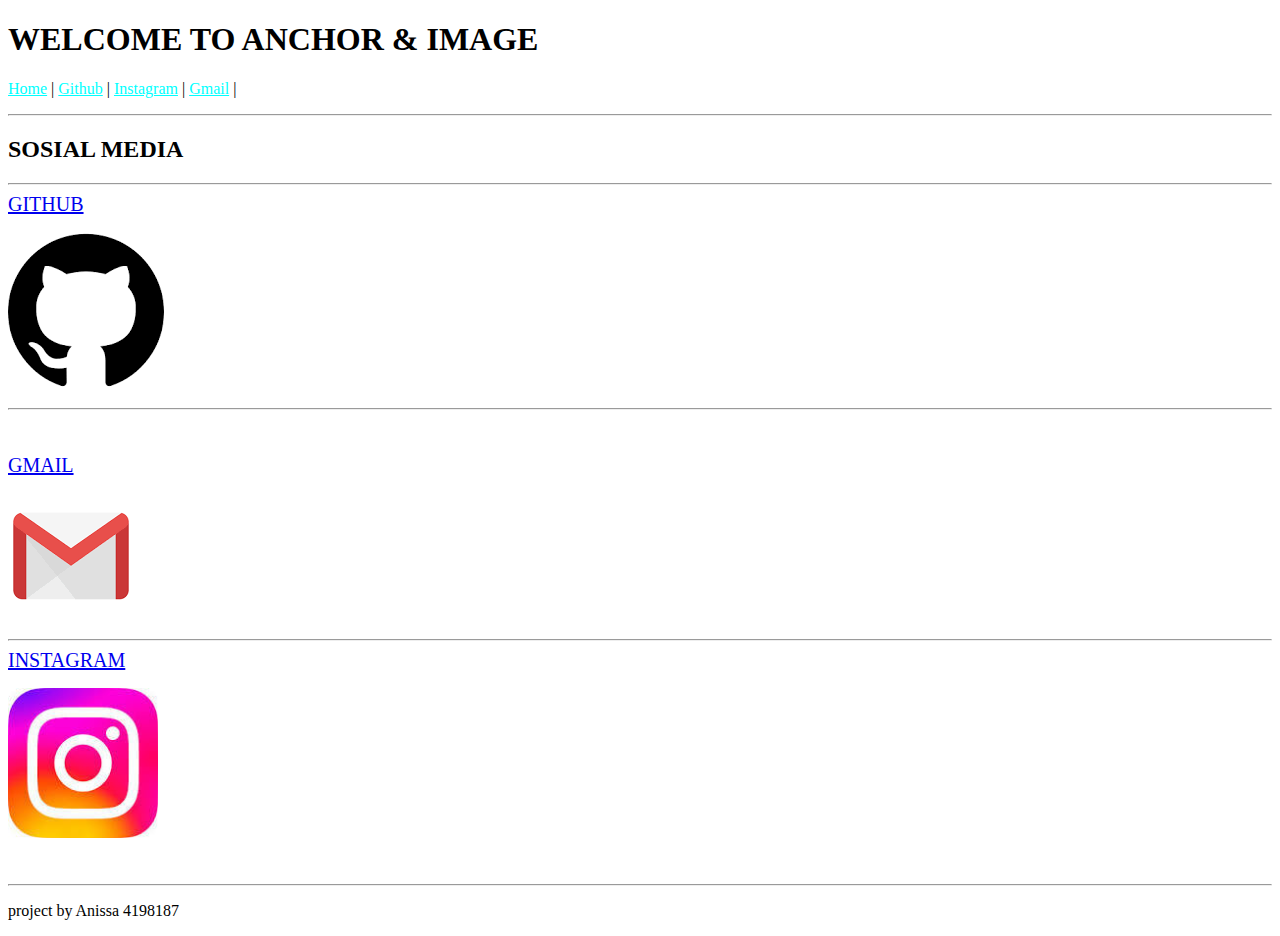
<file: pages/anchor-image.html>
<!DOCTYPE html>
<html lang ="en">
<head>
  <meta charset="UTF-8">
  <meta http-equiv="X-UA-Compatible" content="IE=edge" >
  <meta name="viewport" content="width=device-width, initial-scale=1.0">
  <title>Anchor Dan Image</title>
</head>
<body>
<h1>WELCOME TO ANCHOR & IMAGE </h1>
<p>
  <a href="index.html" style="color:aqua">Home</a> |
  <a href="https://github.com/anissa4198187" style="color:aqua">Github</a> |
  <a href="https://www.instagram.com/____nayyzzz" style="color:aqua;">Instagram</a> |
  <a href="https://mail.google.com/mail/" style="color:aqua;">Gmail</a> |
  

</p>
<hr>
    <h2>SOSIAL MEDIA </h2>
    <hr>
    <a href="https://github.com/anissa4198187/" title="GITHUB" style="font-size:20px;">GITHUB</a>
    <p><img src="./github.png" alt</p>
    <br>
    <hr>  
    <br> 
     <br>
     <a href="https://mail.google.com/mail//" title="GITHUB" style="font-size:20px;">GMAIL</a>
    <p><img src="./email.png" alt</p>
     <hr>   
     <a href="https://instagram.com/_____naayyy" title="INSTAGRAM" style="font-size:20px;">INSTAGRAM</a>
    <p><img src="instagram.jpeg" title="belajar HTML" alt="belajar HTML"  width="150px" height="150px"/></p><br>
        <hr>
    <p> project by Anissa 4198187
        </p>
    </body>
</html>
</file>
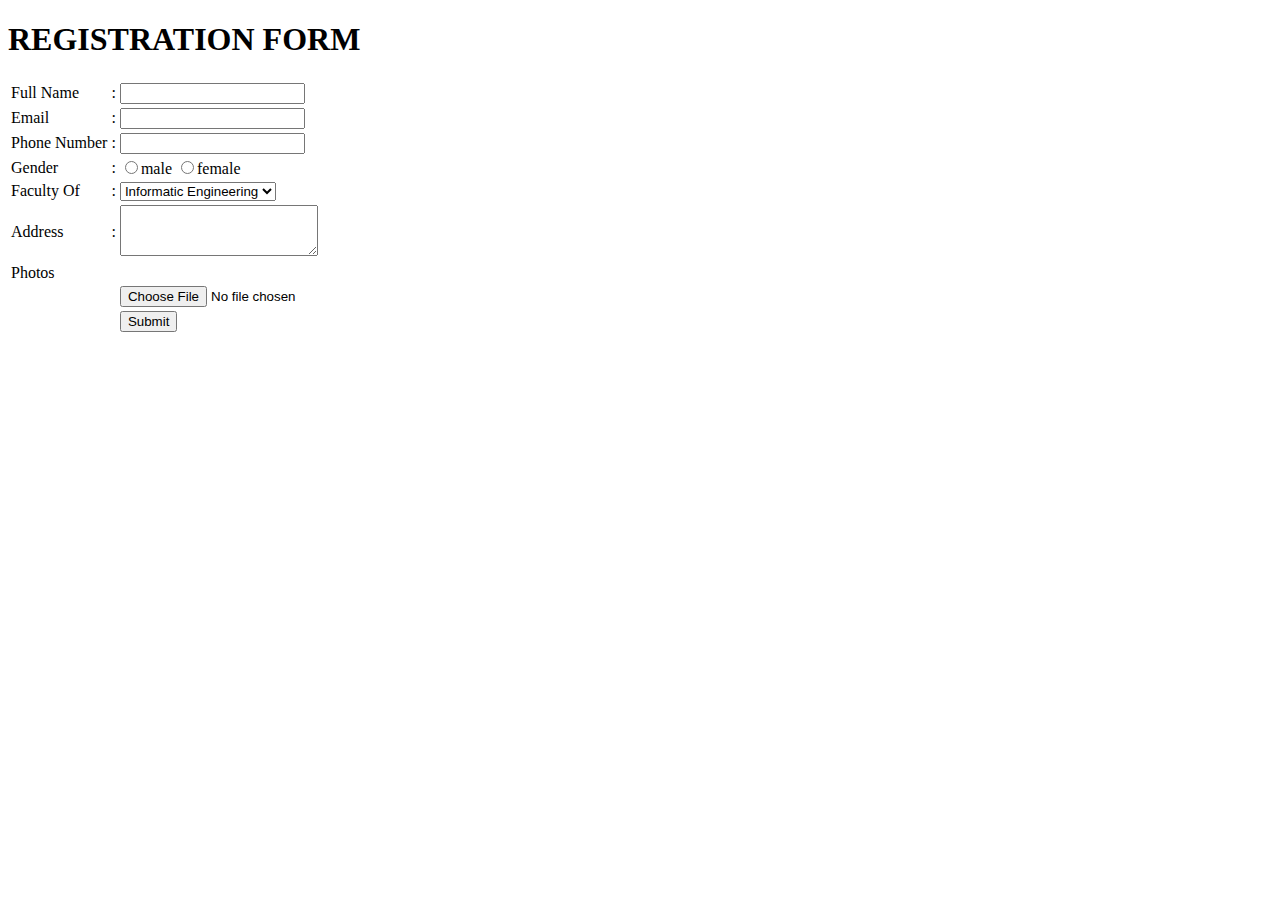
<file: pages/formpendaftaran.html>
<!DOCTYPE html>
<html lang="en">
<head>
    <meta charset="UTF-8">
    <meta http-equiv="X-UA-Compatible" content="IE=edge">
    <meta name="viewport" content="width=device-width, initial-scale=1.0">
    <title>FORM PENDAFTARAN</title>
</head>
<body>
    <h1>REGISTRATION FORM</h1>
</body>
<table>

    <tr>
        <td>Full Name</td>
        <td>:</td>
        <td><input type="text"></td>
    </tr>
    
    <tr>
        <td>Email</td>
        <td>:</td>
        <td><input type="text"></td>
    </tr>
    
    <tr>
        <td>Phone Number</td>
        <td>:</td>
        <td><input type="text"></td>
    </tr>
    
    <tr>
        <td>Gender</td>
        <td>:</td>
        <td><input type="radio" name='jenis_kelamin' value='pria'/>male
        <input type="radio" name='jenis_kelamin' value='perempuan'/>female</td>
    </tr>
    
    <tr>
        <td>Faculty Of</td>
        <td>:</td>
        <td><select>
        <option>Informatic Engineering</option>
        <option>Software Engineering</option>
        <option>Information System</option>
        <option>DKV</option>
        </select></td>
        </tr>

    <tr>
        <td>Address</td>
        <td>:</td>
        <td><textarea cols="22" rows="3" ></textarea></td>
    </tr>

    <tr>
        <td>Photos</td>
    <tr><td><td/><td><input type="file" value="upload image"/></td>
    </tr>
    
    <tr>
    <td>&nbsp;</td>
    <td>&nbsp;</td>
    <td><input type="submit" name="submit" value="Submit"/>
    </td>
    </tr>
    </table>
</html>
</file>
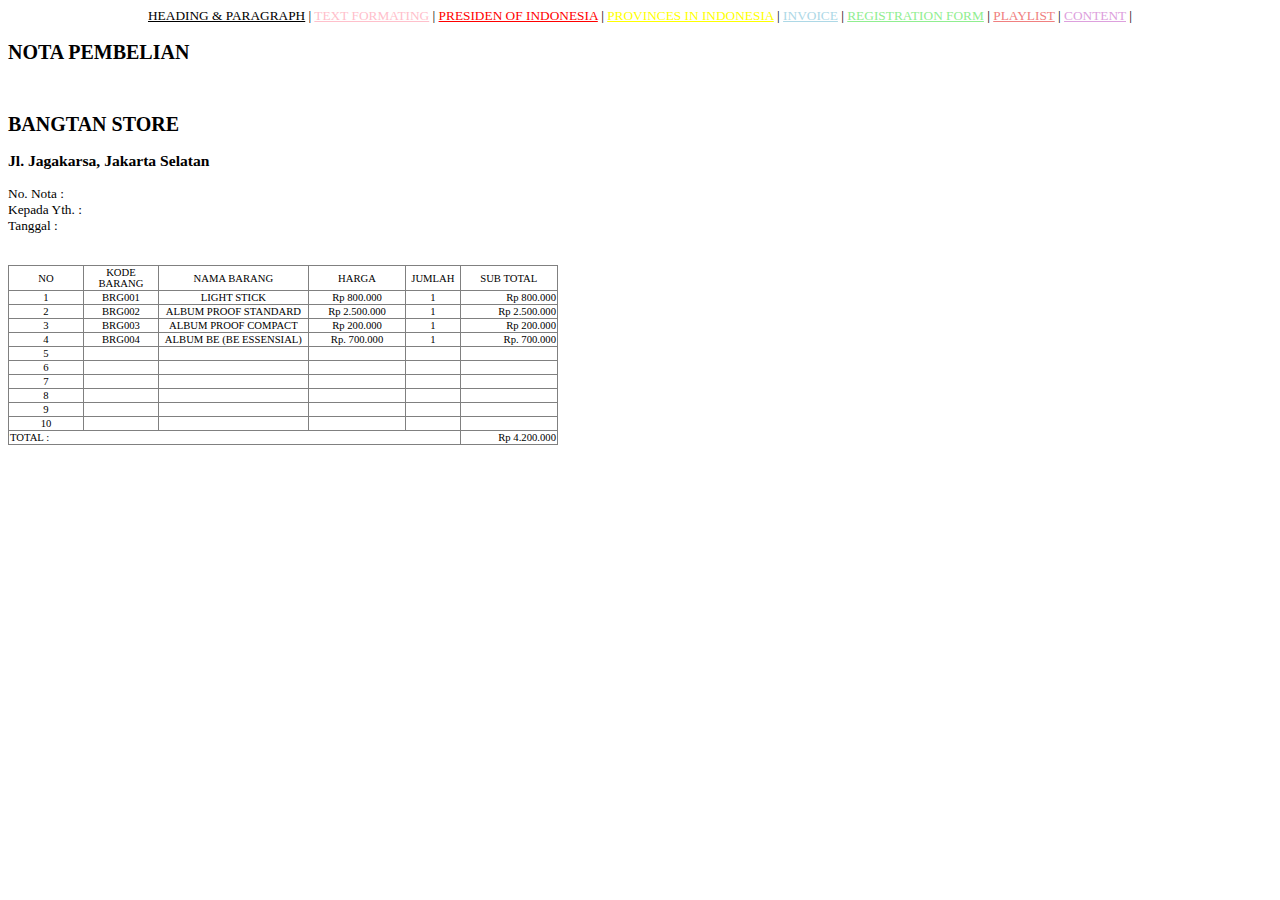
<file: pages/notapembelian.html>
<html>
    <body>
        <nav>
            <center> 
            <a href="./pages/heading-paragraf.html" style="color:black">HEADING & PARAGRAPH</a> |
            <a href="./pages/textformating.html" style="color:pink">TEXT FORMATING</a> |
            <a href="./pages/ordered-list.html" style="color:red;">PRESIDEN OF INDONESIA</a> |
            <a href="./pages/unordered-list.html" style="color:yellow;">PROVINCES IN INDONESIA</a> |
            <a href="./notapembelian.html" style="color:lightblue">INVOICE</a> |
            <a href="./formpendaftaran.html" style="color:lightgreen;">REGISTRATION FORM</a> |
            <a href="./playlist.html" style="color:lightcoral;">PLAYLIST</a> |
            <a href="./bangtan.html" style="color:plum;">CONTENT</a> |
        </center> 
        </nav>
    </body>
<head>
<title>NOTA PEMBELIAN</title>
<style>
#tabel
{
font-size:15px;
border-collapse:collapse;
}
#tabel  td
{
padding-left:5px;
border: 1px solid black;
}
</style>
</head>
<body style='font-family:tahoma; font-size:10pt;'>
    <div id="invoice-POS">
        <h2>NOTA PEMBELIAN</h2>
        </div>
        <br>
    <div id="mid">
        <h2>BANGTAN STORE</h2>
        <h3>Jl. Jagakarsa, Jakarta Selatan</h3>
        <p> 
        No. Nota : </br>
        Kepada Yth. : </br>
        Tanggal : </br>
        </p>
        </div>
    </div>

<br>
<table style='width:550px; font-size:8pt; font-family:calibri; border-collapse: collapse;' border = '0'>
<td width='70%' align='left' style='padding-right:80px; vertical-align:top'>

</td>

</table>

<table cellspacing='0' style='width:550px; font-size:8pt; font-family:calibri;  border-collapse: collapse;' border='1'>
<tr align='center'>
<td width='10%'>NO</td>
<td width='10%'>KODE BARANG</td>
<td width='20%'>NAMA BARANG</td>
<td width='13%'>HARGA</td>
<td width='4%'>JUMLAH</td>
<td width='13%'>SUB TOTAL</td>

<tr align='center'>
<td>1</td>
<td>BRG001</td>
<td>LIGHT STICK</td>
<td>Rp 800.000</td>
<td>1</td>
<td style='text-align:right'>Rp 800.000</td>
<tr align='center'>
    <td>2</td>
    <td>BRG002</td>
    <td>ALBUM PROOF STANDARD</td>
    <td>Rp 2.500.000</td>
    <td>1</td>
    <td style='text-align:right'>Rp 2.500.000</td>
    <tr align='center'>
    <td>3</td>
    <td>BRG003</td>
    <td>ALBUM PROOF COMPACT</td>
    <td>Rp 200.000</td>
    <td>1</td>
    <td style='text-align:right'>Rp 200.000</td>
    <tr align='center'>
    <td>4</td>
    <td>BRG004</td>
    <td>ALBUM BE (BE ESSENSIAL)</td>
    <td>Rp. 700.000</td>
    <td>1</td>
    <td style='text-align:right'>Rp. 700.000</td>
    <tr align='center'>
    <td>5</td>
    <td></td>
    <td></td>
    <td></td>
    <td></td>
    <td style='text-align:right'></td>
    <tr align='center'>
    <td>6</td>
    <td></td>
    <td></td>
    <td></td>
    <td></td>
    <td style='text-align:right'>
    <tr align='center'>
    <td>7</td>
    <td></td>
    <td></td>
    <td></td>
    <td></td>
    <td style='text-align:right'>
    <tr align='center'>
    <td>8</td>
    <td></td>
    <td></td>
    <td></td>
    <td></td>
    <td style='text-align:right'>
    <tr align='center'>
    <td>9</td>
    <td></td>
    <td></td>
    <td></td>
    <td></td>
    <td style='text-align:right'>
    <tr align='center'>
    <td>10</td>
    <td></td>
    <td></td>
    <td></td>
    <td></td>
<tr>
<td colspan = '5'><div style='text-align:left'>TOTAL : </div></td>
<td style='text-align:right'>Rp 4.200.000</td>
</tr>
</table>
</body>
</html>
</file>
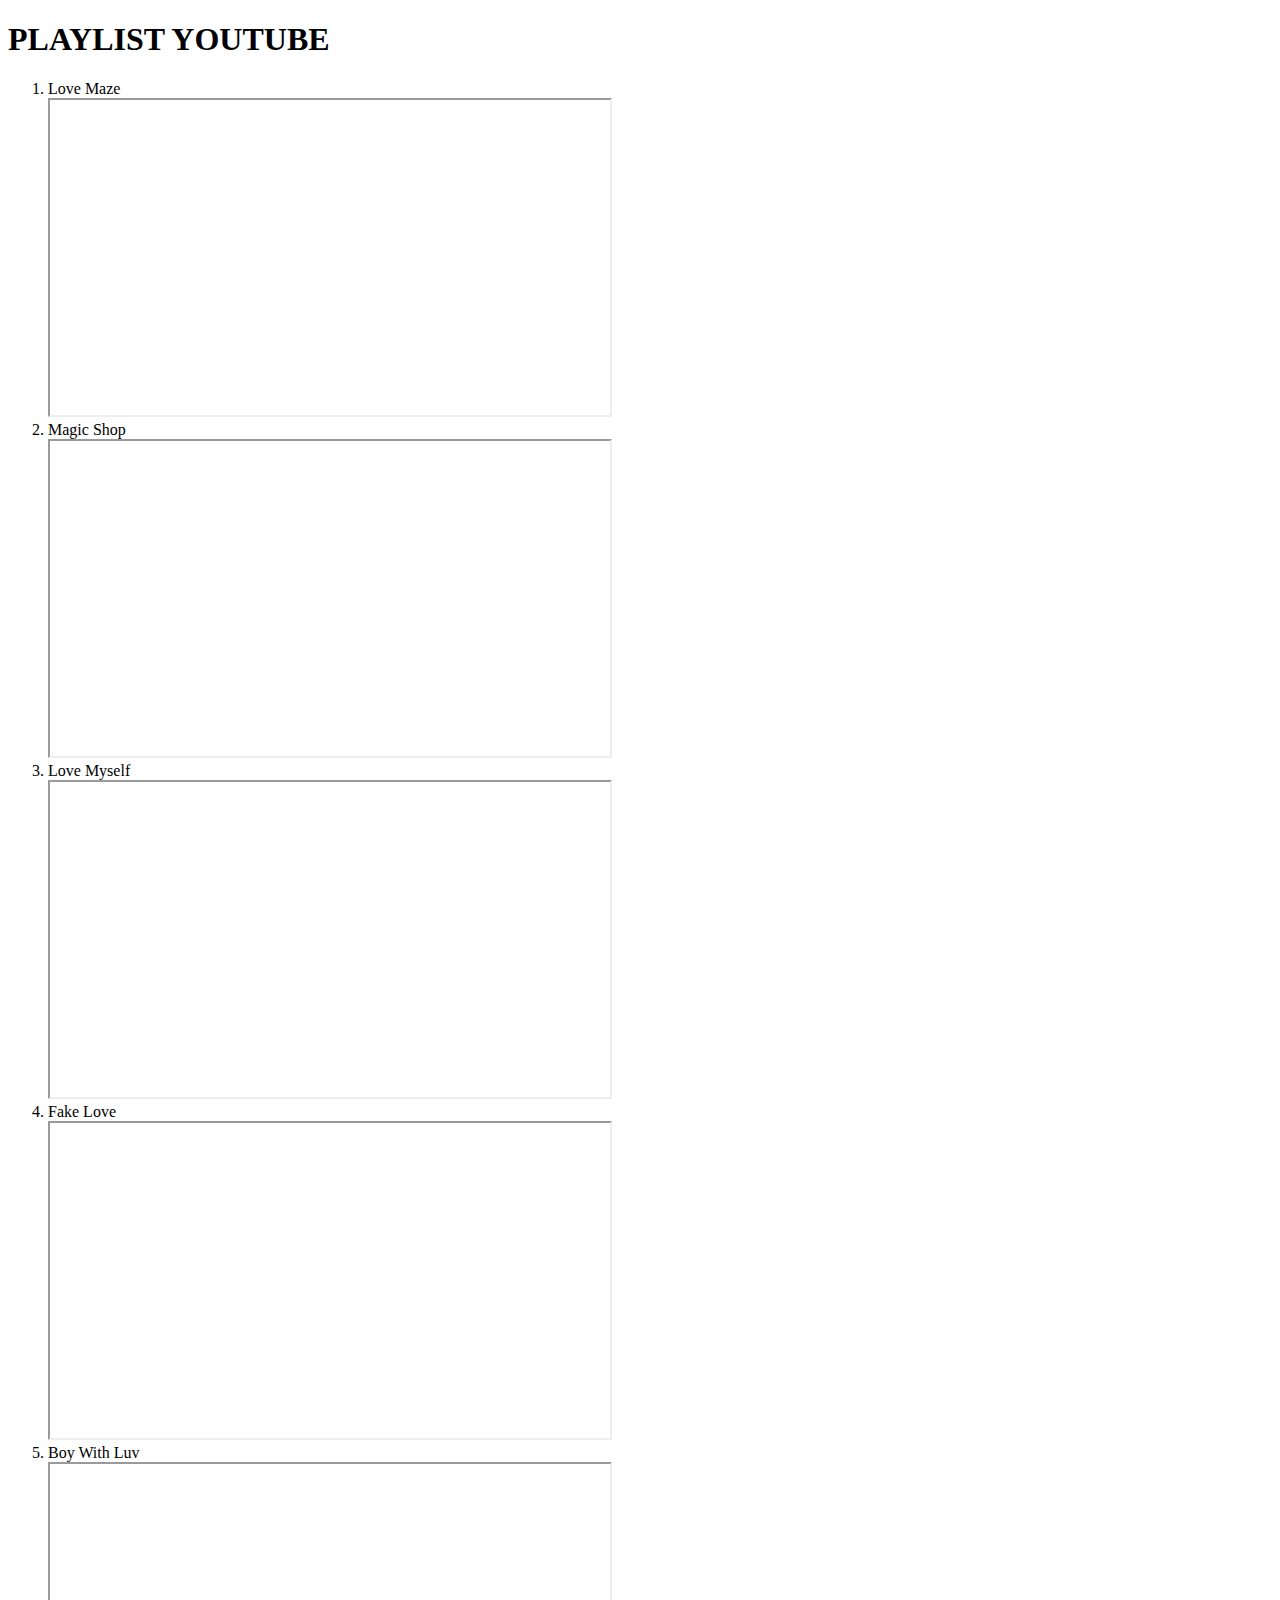
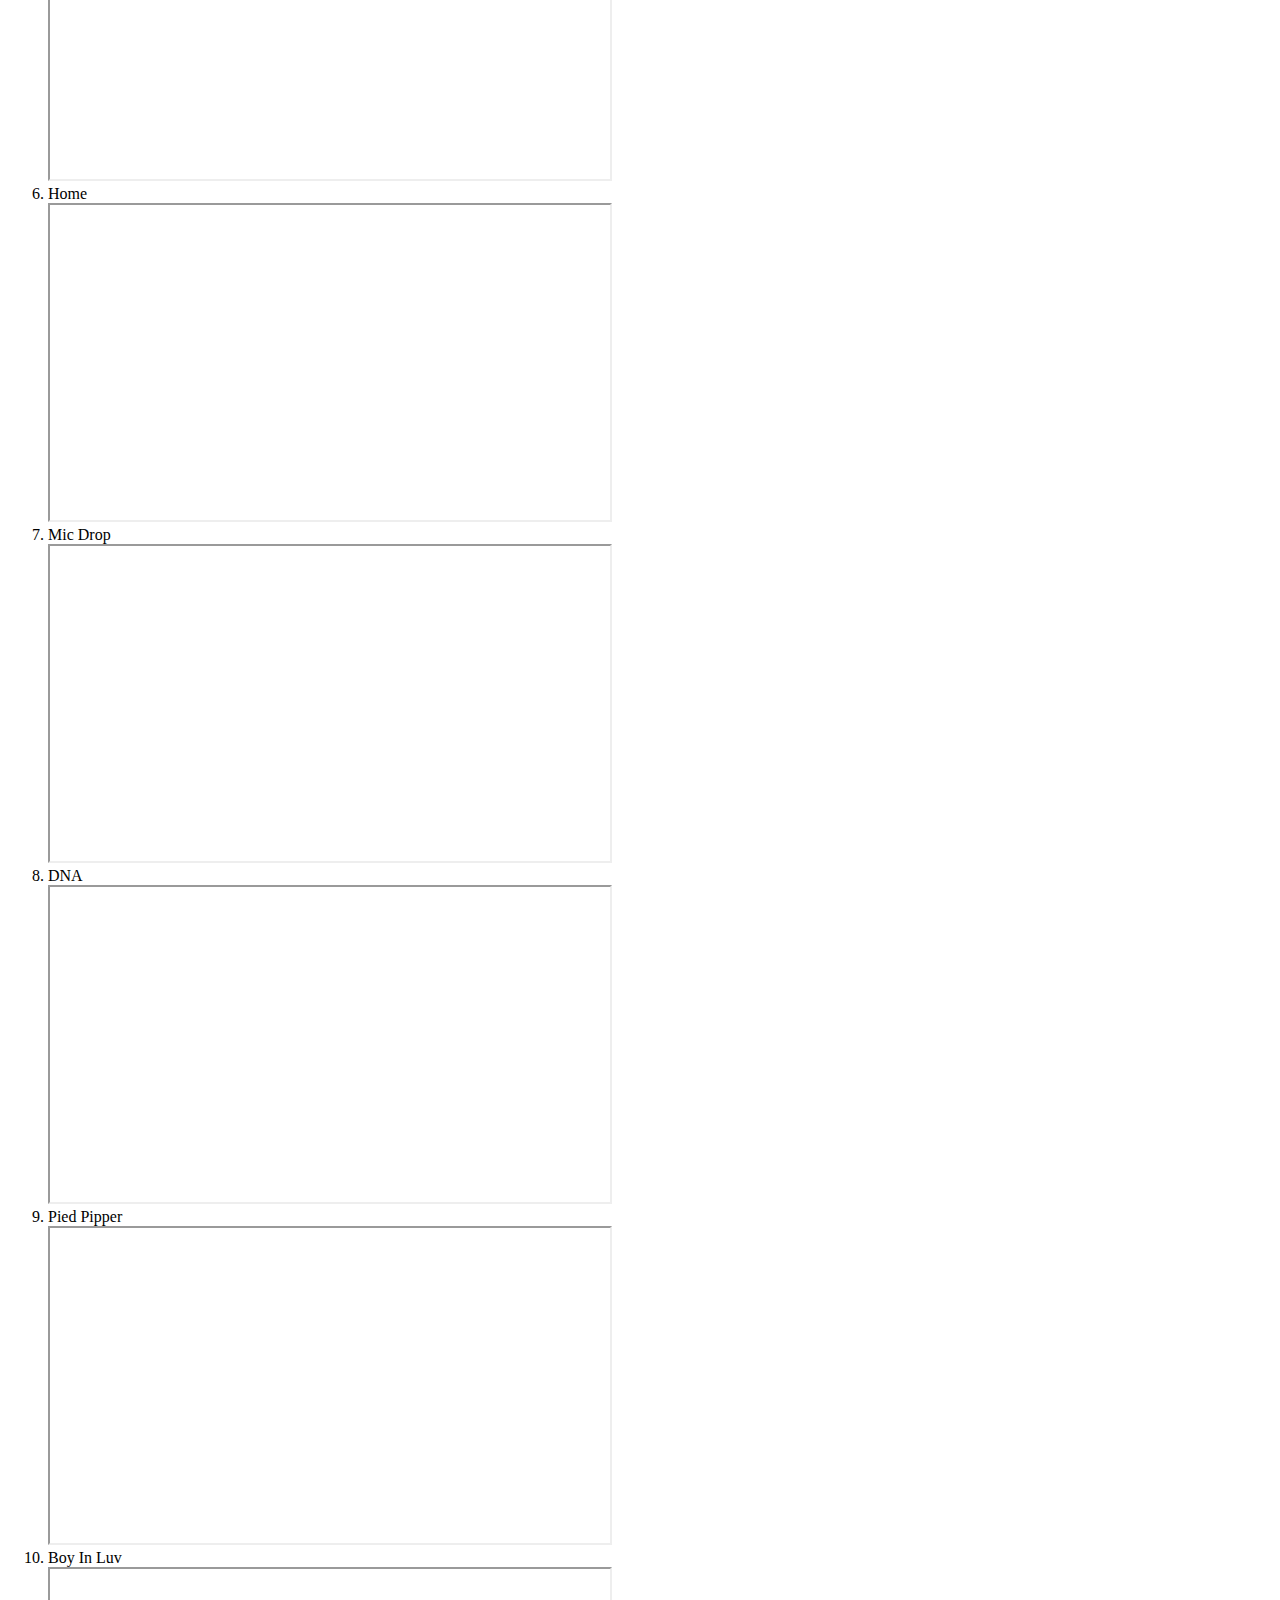
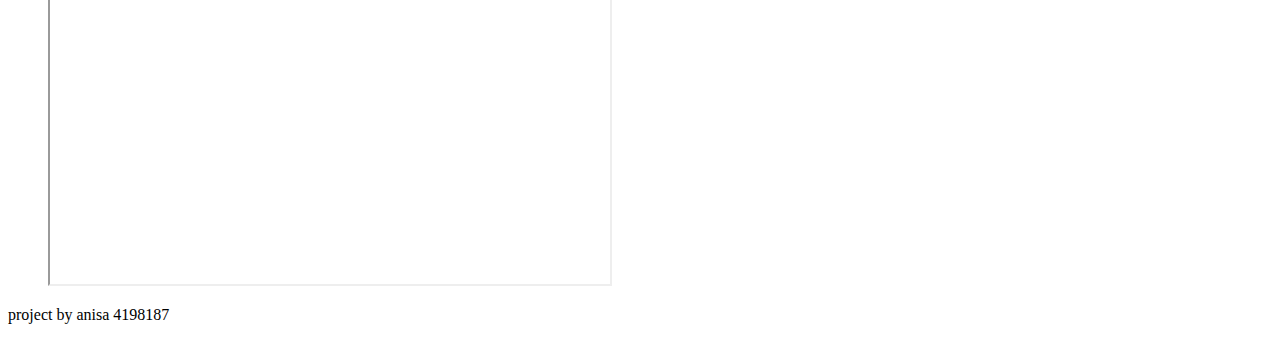
<file: pages/playlist.html>
<!DOCTYPE html>
<html lang="en">
<head>
    <meta charset="UTF-8">
    <meta http-equiv="X-UA-Compatible" content="IE=edge">
    <meta name="viewport" content="width=device-width, initial-scale=1.0">
    <title>PLAYLIST</title>
</head>
<body>
   <h1>PLAYLIST YOUTUBE</h1> 
</body>
<ol class="c">
    <li>Love Maze</li>
    <iframe width="560" height="315" src="https://www.youtube.com/embed/n_R0-YosZ3g?autoplay=1&mute=1">
    </iframe>

    <li>Magic Shop</li>
    <iframe width="560" height="315" src="https://www.youtube.com/embed/38k5zr1e0HI?autoplay=1&mute=1">
    </iframe>

    <li>Love Myself</li>
    <iframe width="560" height="315" src="https://www.youtube.com/embed/9mwRYgMmSGE?autoplay=1&mute=1">
    </iframe>

    <li>Fake Love</li>
    <iframe width="560" height="315" src="https://www.youtube.com/embed/7C2z4GqqS5E?autoplay=1&mute=1">
    </iframe>

    <li>Boy With Luv</li>
    <iframe width="560" height="315" src="https://www.youtube.com/embed/D2xmlzMOsmM?autoplay=1&mute=1">
    </iframe>

    <li>Home</li>
    <iframe width="560" height="315" src="https://www.youtube.com/embed/2rcKpY-4QBI?autoplay=1&mute=1">
    </iframe>

    <li>Mic Drop</li>
    <iframe width="560" height="315" src="https://www.youtube.com/embed/kTlv5_Bs8aw?autoplay=1&mute=1">
    </iframe>

    <li>DNA</li>
    <iframe width="560" height="315" src="https://www.youtube.com/embed/MBdVXkSdhwU?autoplay=1&mute=1">
    </iframe>

    <li>Pied Pipper</li>
    <iframe width="560" height="315" src="https://www.youtube.com/embed/VEZ_Ui6d9AM?autoplay=1&mute=1">
    </iframe>

    <li>Boy In Luv</li>
    <iframe width="560" height="315" src="https://www.youtube.com/embed/m8MfJg68oCs?autoplay=1&mute=1">
    </iframe>

</ol>
<p> project by anisa 4198187
</p>
</html>
</file>
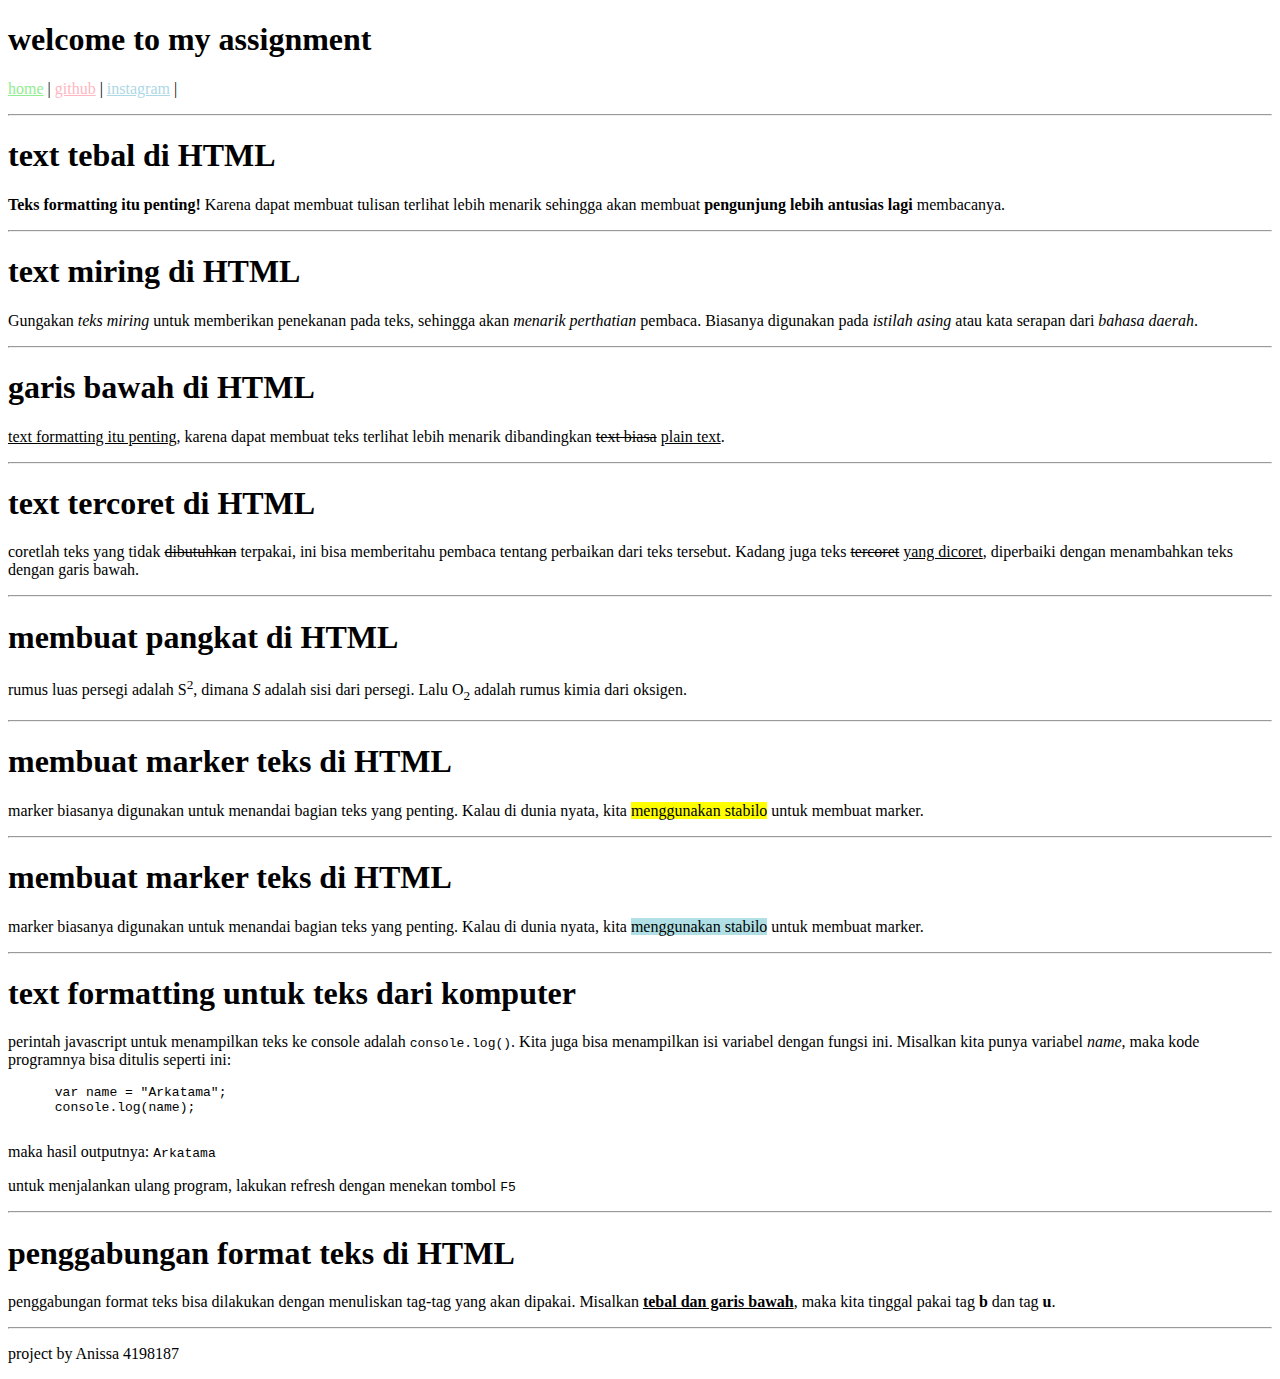
<file: pages/textformating.html>
<!DOCTYPE html>
<html lang ="en">
<head>
  <meta charset="UTF-8">
  <meta http-equiv="X-UA-Compatible" content="IE=edge" >
  <meta name="viewport" content="width=device-width, initial-scale=1.0">
  <title>text formating</title>
</head>
<body>
<h1>welcome to my assignment</h1>
<p>
  <a href="index.html" style="color:lightgreen">home</a> |
  <a href="https://github.com/anissa4198187" style="color:lightpink">github</a> |
  <a href="https://www.instagram.com/____nayyzzz" style="color:lightblue;">instagram</a> |
  

</p>
<hr>
<h1>text tebal di HTML</h1>
  <p>
    <strong>Teks formatting itu penting!</strong> Karena dapat membuat tulisan 
    terlihat lebih menarik sehingga akan membuat <b>pengunjung lebih antusias lagi</b> 
    membacanya.
  </p>
<hr>

  <h1>text miring di HTML</h1>
  <p>
    Gungakan <i>teks miring</i> untuk memberikan penekanan pada teks,
    sehingga akan <em>menarik perthatian</em> pembaca. Biasanya
    digunakan pada <i>istilah asing</i> atau kata serapan dari 
    <em>bahasa daerah</em>.
  </p>
<hr>

  <h1>garis bawah di HTML</h1>
  <p>
    <u>text formatting itu penting</u>, karena dapat membuat teks terlihat
    lebih menarik dibandingkan <del>text biasa</del> <ins>plain text</ins>.
  </p>
  <hr>

  <h1>text tercoret di HTML</h1>
  <p>
    coretlah teks yang tidak <s>dibutuhkan</s> terpakai, ini bisa memberitahu 
    pembaca tentang perbaikan dari teks tersebut. Kadang juga teks <del>tercoret</del> 
    <ins>yang dicoret</ins>, diperbaiki dengan menambahkan teks dengan garis bawah.
  </p> <hr>

  <h1>membuat pangkat di HTML</h1>
  <p>
    rumus luas persegi adalah S<sup>2</sup>, dimana <i>S</i> adalah sisi dari 
    persegi. Lalu O<sub>2</sub> adalah rumus kimia dari oksigen.
  </p> <hr>

  <h1>membuat marker teks di HTML</h1>
  <p>
    marker biasanya digunakan untuk menandai bagian teks yang penting.
    Kalau di dunia nyata, kita <mark>menggunakan stabilo</mark> untuk 
    membuat marker.
  </p> <hr>

  <h1>membuat marker teks di HTML</h1>
  <p>
    marker biasanya digunakan untuk menandai bagian teks yang penting.
    Kalau di dunia nyata, kita <mark style="background-color: powderblue">menggunakan stabilo</mark> untuk 
    membuat marker.
  </p> <hr>

  <h1>text formatting untuk teks dari komputer</h1>
  <p>
    perintah javascript untuk menampilkan teks ke console adalah
    <code>console.log()</code>. Kita juga bisa menampilkan isi variabel
    dengan fungsi ini. Misalkan kita punya variabel <var>name</var>,
    maka kode programnya bisa ditulis seperti ini:

    <pre>
      var name = "Arkatama";
      console.log(name);
    </pre>

    maka hasil outputnya: <samp>Arkatama</samp>
  </p>
  <p>
    untuk menjalankan ulang program, lakukan refresh dengan menekan tombol
    <kbd>F5</kbd>
  </p> <hr>

  <h1>penggabungan format teks di HTML</h1>
  <p>
    penggabungan format teks bisa dilakukan dengan menuliskan tag-tag yang
    akan dipakai. Misalkan <b><u>tebal dan garis bawah</u></b>, maka kita
    tinggal pakai tag <b>b</b> dan tag <b>u</b>.
  </p> <hr>
        <p> project by Anissa 4198187
        </p>
</body>
</html>
</file>
